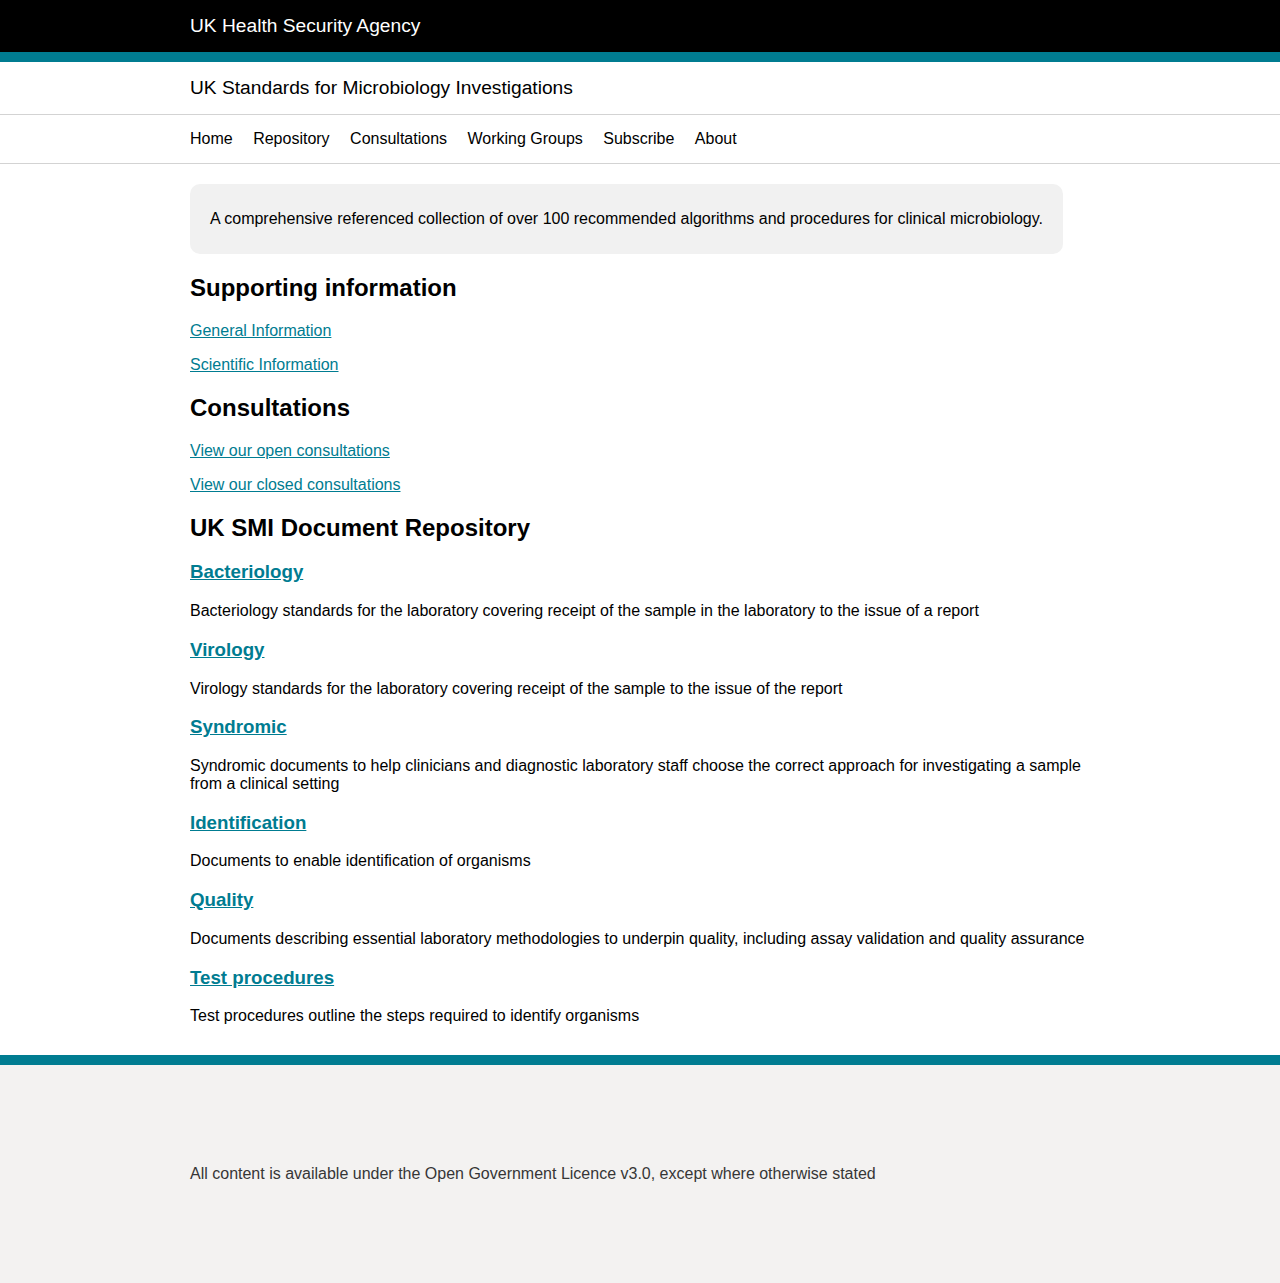
<file: index.html>
<html lang="en">

<head>
    <meta charset="UTF-8">
    <meta http-equiv="X-UA-Compatible" content="IE=edge">
    <meta name="viewport" content="width=device-width, initial-scale=1.0">
    <link rel="stylesheet" href="style.css">
    <title>UK Standards for Microbiology Investigations</title>
</head>

<body>
    <div id="page-header">
        <div id="ukhsa-bar">UK Health Security Agency</div>
        <div id="page-title">UK Standards for Microbiology Investigations</div>
        <div id="navbar">
            <ul>
                <li><a href="index.html">Home</a></li>
                <li><a href="repository.html">Repository</a></li>
                <li><a href="#">Consultations</a></li>
                <li><a href="#">Working Groups</a></li>
                <li><a href="#">Subscribe</a></li>
                <li><a href="about.html">About</a></li>
            </ul>
        </div>
    </div>
    <div id="main">
        <div style="display: inline-block"; class="card">
            <!-- <img style="width: 300px; height: auto;" src="res/bact_image.jpg" title="A collage of several micro-organisms." /> -->
            <p>A comprehensive referenced collection of over 100 recommended algorithms and procedures for clinical microbiology.</p>
        </div>

        <div>
            <h2>Supporting information</h2>
            <div>
                <p><a href=https://www.gov.uk/guidance/uk-standards-for-microbiology-investigations-smi-quality-and-consistency-in-clinical-laboratories>General Information </a></p>
                <p><a href=https://www.gov.uk/guidance/uk-standards-for-microbiology-investigations-uk-smi-scientific-information>Scientific Information </a></p>
            </div>
        </div>

        <div>
            <h2>Consultations</h2>
            <div>
                <p><a href=https://www.gov.uk/search/policy-papers-and-consultations?keywords=microbiology%20investigation&content_store_document_type%5B%5D=open_consultations&organisations%5B%5D=uk-health-security-agency&organisations%5B%5D=public-health-england&order=updated-newest>View our open consultations</a></p>
                <p><a href=https://www.gov.uk/search/policy-papers-and-consultations?keywords=microbiology%20investigation&content_store_document_type%5B%5D=closed_consultations&organisations%5B%5D=uk-health-security-agency&organisations%5B%5D=public-health-england&order=updated-newest>View our closed consultations</a></p>
            </div>
        </div>

        <div>
            <h2>UK SMI Document Repository</h2>
            <h3><a href="bacteriology.html">Bacteriology</a></h3>
            Bacteriology standards for the laboratory covering receipt of the sample in the laboratory to the issue of a report

            <h3><a href="virology.html">Virology</a></h3>
            Virology standards for the laboratory covering receipt of the sample to the issue of the report

            <h3><a href="Syndromic.html">Syndromic</a></h3>
            Syndromic documents to help clinicians and diagnostic laboratory staff choose the correct approach for investigating a sample from a clinical setting

            <h3><a href="identification.html">Identification</a></h3>
            Documents to enable identification of organisms

            <h3><a href="quality.html">Quality</a></h3>
            Documents describing essential laboratory methodologies to underpin quality, including assay validation and quality assurance

            <h3><a href="#">Test procedures</a></h3>
            Test procedures outline the steps required to identify organisms
        </div>
    </div>
    <footer>
        All content is available under the Open Government Licence v3.0, except where otherwise stated
    </footer>

</body>

</html>
</file>
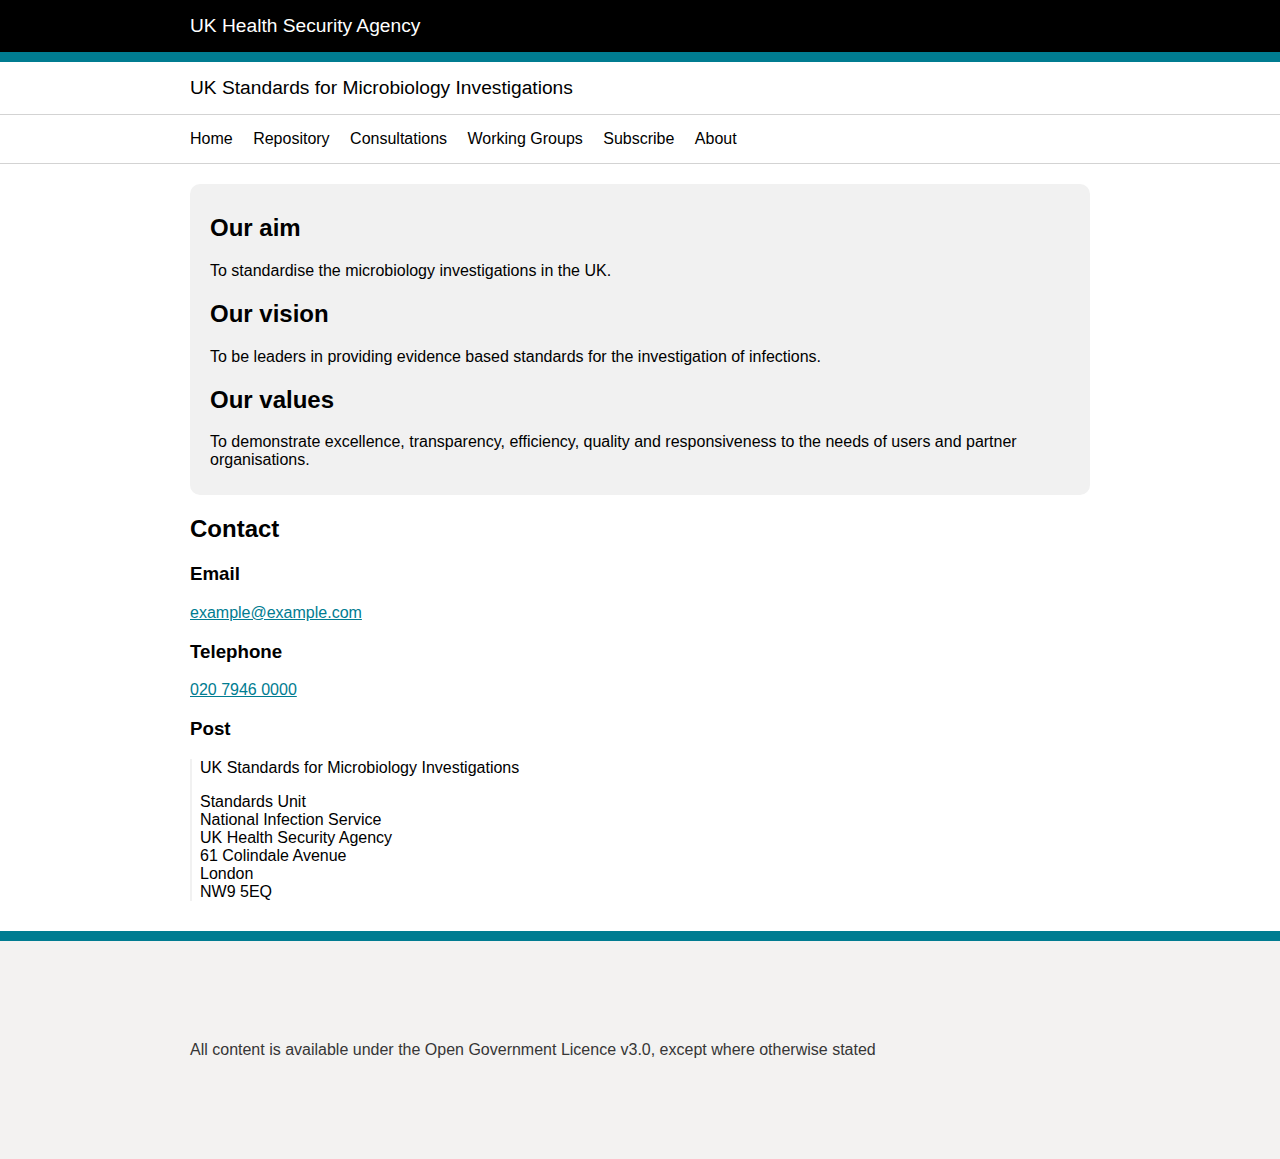
<file: about.html>
<html lang="en">

<head>
    <meta charset="UTF-8">
    <meta http-equiv="X-UA-Compatible" content="IE=edge">
    <meta name="viewport" content="width=device-width, initial-scale=1.0">
    <link rel="stylesheet" href="style.css">
    <title>About - UK Standards for Microbiology Investigations</title>
</head>

<body>
    <div id="page-header">
        <div id="ukhsa-bar">UK Health Security Agency</div>
        <div id="page-title">UK Standards for Microbiology Investigations</div>
        <div id="navbar">
            <ul>
                <li><a href="index.html">Home</a></li>
                <li><a href="repository.html">Repository</a></li>
                <li><a href="#">Consultations</a></li>
                <li><a href="#">Working Groups</a></li>
                <li><a href="#">Subscribe</a></li>
                <li><a href="#">About</a></li>
            </ul>
        </div>
    </div>
    <div id="main">
        <div class="card">
            <h2>Our aim</h2>
            <p>To standardise the microbiology investigations in the UK.</p>
            <h2>Our vision</h2>
            <p>To be leaders in providing evidence based standards for the investigation of infections.</p>
            <h2>Our values</h2>
            <p>To demonstrate excellence, transparency, efficiency, quality and responsiveness to the needs of users and partner organisations. </p>
        </div>
        <div>
            <h2>Contact</h2>
            <h3>Email</h3>
            <p><a href="mailto:example@example.com">example@example.com</a></p>
            <h3>Telephone</h3>
            <p><a href="tel:02079460000">020 7946 0000</a></p>
            <h3>Post</h3>
            <div style="border-left: 2px solid #f1f1f1; padding-left: 0.5em;">
                <p>UK Standards for Microbiology Investigations</p>
                Standards Unit
                <br>National Infection Service
                <br>UK Health Security Agency
                <br>61 Colindale Avenue
                <br>London
                <br>NW9 5EQ
            </div>
        </div>

    </div>
    <footer>
        All content is available under the Open Government Licence v3.0, except where otherwise stated
    </footer>

</body>

</html>
</file>
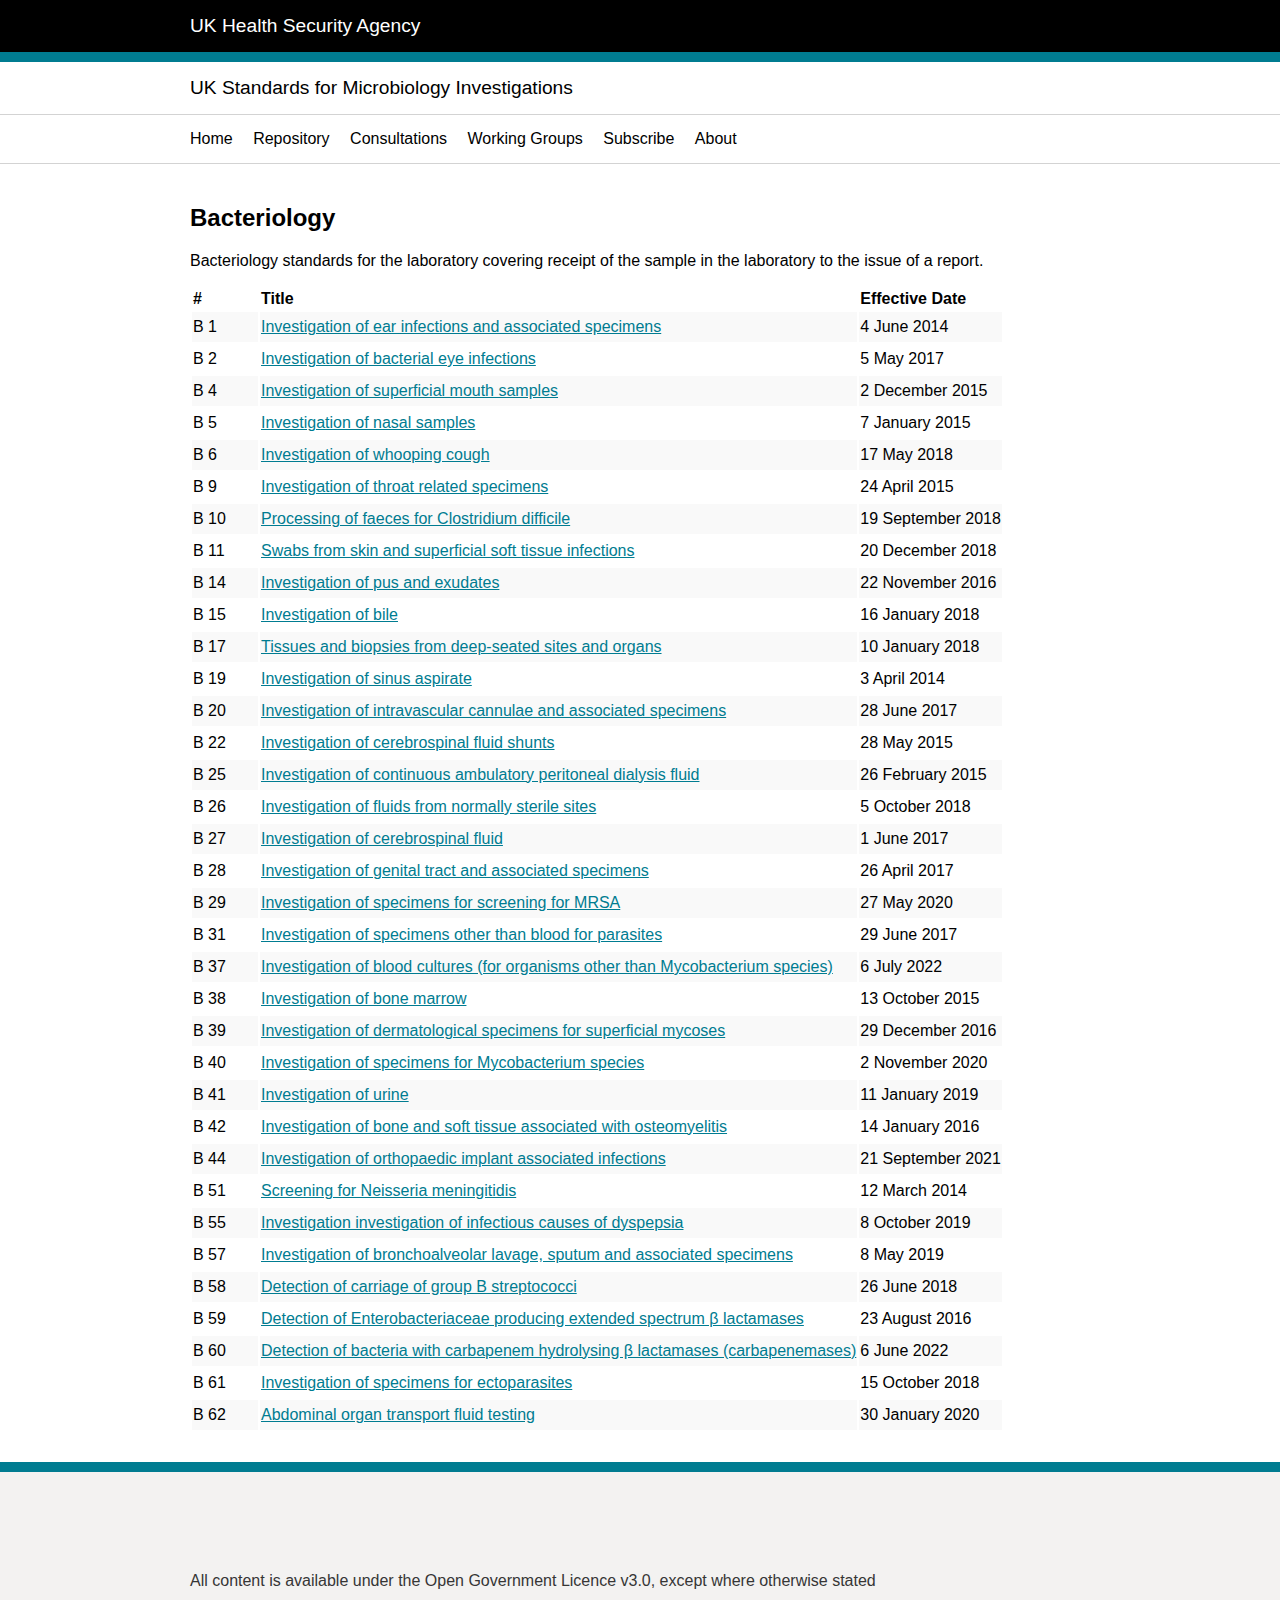
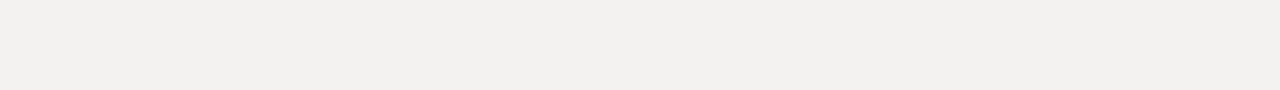
<file: bacteriology.html>
<html lang="en">

<head>
    <meta charset="UTF-8">
    <meta http-equiv="X-UA-Compatible" content="IE=edge">
    <meta name="viewport" content="width=device-width, initial-scale=1.0">
    <link rel="stylesheet" href="style.css">
    <title>Bacteriology - UK Standards for Microbiology Investigations</title>
</head>

<body>
    <div id="page-header">
        <div id="ukhsa-bar">UK Health Security Agency</div>
        <div id="page-title">UK Standards for Microbiology Investigations</div>
        <div id="navbar">
            <ul>
                <li><a href="index.html">Home</a></li>
                <li><a href="repository.html">Repository</a></li>
                <li><a href="#">Consultations</a></li>
                <li><a href="#">Working Groups</a></li>
                <li><a href="#">Subscribe</a></li>
                <li><a href="about.html">About</a></li>
            </ul>
        </div>
    </div>
    <div id="main">
        <div class="blurb">
            <!-- <img style="width: 300px; height: auto;" src="res/bact_image.jpg" title="A collage of several micro-organisms." /> -->
            <h2>Bacteriology</h2>
            <p>Bacteriology standards for the laboratory covering receipt of the sample in the laboratory to the issue of a report.</p>
        </div>

        <div>
            <table class="uksmi-table">
                <tr>
                    <th>#</th>
                    <th>Title</th>
                    <th>Effective Date</th>
                </tr>
                <tr>
                    <td>B 1</td>
                    <td><a href="bacteriology/B 1i9.pdf"> Investigation of ear infections and associated specimens  </a></td>
                    <td>4 June 2014</td>
                </tr>
                <tr>
                    <td>B 2</td>
                    <td><a href="bacteriology/B 14i6.2.pdf"> Investigation of bacterial eye infections </a></td>
                    <td>5 May 2017</td>
                </tr>
                <tr>
                    <td>B 4</td>
                    <td><a href="bacteriology/B_4i7.1.pdf"> Investigation of superficial mouth samples  </a></td>
                    <td>2 December 2015</td>
                </tr>
                <tr>
                    <td>B 5</td>
                    <td><a href="bacteriology/B 5i7.1.pdf"> Investigation of nasal samples </a></td>
                    <td>7 January 2015</td>
                </tr>
                <tr>
                    <td>B 6</td>
                    <td><a href="bacteriology/B 6i9.pdf"> Investigation of whooping cough </a></td>
                    <td>17 May 2018</td>
                </tr>
                <tr>
                    <td>B 9</td>
                    <td><a href="bacteriology/B 9i9.pdf"> Investigation of throat related specimens </a></td>
                    <td>24 April 2015</td>
                </tr> 
                <tr>
                    <td>B 10</td>
                    <td><a href="bacteriology/B_10i1.7.pdf"> Processing of faeces for Clostridium difficile </a></td>
                    <td>19 September 2018</td>
                </tr>
                <tr>
                    <td>B 11</td>
                    <td><a href="bacteriology/B 11i6.5.pdf"> Swabs from skin and superficial soft tissue infections </a></td>
                    <td>20 December 2018</td>
                </tr>
                <tr>
                    <td>B 14</td>
                    <td><a href="bacteriology/B 14i6.2.pdf"> Investigation of pus and exudates </a></td>
                    <td>22 November 2016</td>
                </tr>
                <tr>
                    <td>B 15</td>
                    <td><a href="bacteriology/B_5i7.1.pdf"> Investigation of bile </a></td>
                    <td>16 January 2018</td>
                </tr>
                <tr>
                    <td>B 17</td>
                    <td><a href="bacteriology/B_17i6.3.pdf"> Tissues and biopsies from deep-seated sites and organs </a></td>
                    <td>10 January 2018</td>
                </tr>
                <tr>
                    <td>B 19</td>
                    <td><a href="bacteriology/B_19i7.3.pdf"> Investigation of sinus aspirate </a></td>
                    <td>3 April 2014</td>
                </tr>
                <tr>
                    <td>B 20</td>
                    <td><a href="bacteriology/B_20i6.1.pdf"> Investigation of intravascular cannulae and associated specimens </a></td>
                    <td>28 June 2017</td>
                </tr>
                <tr>
                    <td>B 22</td>
                    <td><a href="bacteriology/B_22i6.1.pdf"> Investigation of cerebrospinal fluid shunts </a></td>
                    <td>28 May 2015</td>
                </tr>
                <tr>
                    <td>B 25</td>
                    <td><a href="bacteriology/B_25i6.pdf"> Investigation of continuous ambulatory peritoneal dialysis fluid </a></td>
                    <td>26 February 2015</td>
                </tr>
                <tr>
                    <td>B 26</td>
                    <td><a href="bacteriology/B_26i6.2.docx"> Investigation of fluids from normally sterile sites </a></td>
                    <td>5 October 2018</td>
                </tr>
                <tr>
                    <td>B 27</td>
                    <td><a href="bacteriology/B_27i6.1.pdf"> Investigation of cerebrospinal fluid </a></td>
                    <td>1 June 2017</td>
                </tr>
                <tr>
                    <td>B 28</td>
                    <td><a href="bacteriology/B_28i4.6.pdf"> Investigation of genital tract and associated specimens </a></td>
                    <td>26 April 2017</td>
                </tr>
                <tr>
                    <td>B 29</td>
                    <td><a href="bacteriology/B_29i7.pdf"> Investigation of specimens for screening for MRSA </a></td>
                    <td>27 May 2020</td>
                </tr>
                <tr>
                    <td>B 31</td>
                    <td><a href="bacteriology/B31i5.1pdf"> Investigation of specimens other than blood for parasites </a></td>
                    <td>29 June 2017</td>
                </tr>
                <tr>
                    <td>B 37</td>
                    <td><a href="bacteriology/B_37i8.2.pdf"> Investigation of blood cultures (for organisms other than Mycobacterium
                            species) </a></td>
                    <td>6 July 2022</td>
                </tr>
                <tr>
                    <td>B 38</td>
                    <td><a href="bacteriology/B_38i2.pdf"> Investigation of bone marrow </a></td>
                    <td>13 October 2015</td>
                </tr>
                <tr>
                    <td>B 39</td>
                    <td><a href="bacteriology/B_39i3.1.pdf"> Investigation of dermatological specimens for superficial mycoses </a></td>
                    <td>29 December 2016</td>
                </tr>
                <tr>
                    <td>B 40</td>
                    <td><a href="bacteriology/B_40i7.3.pdf"> Investigation of specimens for Mycobacterium species </a></td>
                    <td>2 November 2020</td>
                </tr>
                <tr>
                    <td>B 41</td>
                    <td><a href="bacteriology/B_41i8.7.pdf"> Investigation of urine </a></td>
                    <td>11 January 2019</td>
                </tr>
                <tr>
                    <td>B 42</td>
                    <td><a href="bacteriology/B_42i2.pdf"> Investigation of bone and soft tissue associated with osteomyelitis </a></td>
                    <td>14 January 2016</td>
                </tr>
                <tr>
                    <td>B 44</td>
                    <td><a href="bacteriology/B_44i2.1.pdf"> Investigation of orthopaedic implant associated infections </a></td>
                    <td>21 September 2021</td>
                </tr>
                <tr>
                    <td>B 51</td>
                    <td><a href="bacteriology/B 9i9.pdf"> Screening for Neisseria meningitidis </a></td>
                    <td>12 March 2014</td>
                </tr>
                <tr>
                    <td>B 55</td>
                    <td><a href="bacteriology/B_55i7.pdf"> Investigation investigation of infectious causes of dyspepsia </a></td>
                    <td>8 October 2019</td>
                </tr>
                <tr>
                    <td>B 57</td>
                    <td><a href="bacteriology/B_57i7.pdf"> Investigation of bronchoalveolar lavage, sputum and associated specimens </a>
                    </td>
                    <td>8 May 2019</td>
                </tr>
                <tr>
                    <td>B 58</td>
                    <td><a href="bacteriology/B_58i3.1.odt"> Detection of carriage of group B streptococci </a></td>
                    <td>26 June 2018</td>
                </tr>
                <tr>
                    <td>B 59</td>
                    <td><a href="bacteriology/B_59i4.1.pdf"> Detection of Enterobacteriaceae producing extended spectrum β lactamases
                        </a></td>
                    <td>23 August 2016</td>
                </tr>
                <tr>
                    <td>B 60</td>
                    <td><a href="bacteriology/B_60i3.1.pdf"> Detection of bacteria with carbapenem hydrolysing β lactamases
                            (carbapenemases) </a></td>
                    <td>6 June 2022</td>
                </tr>
                <tr>
                    <td>B 61</td>
                    <td><a href="bacteriology/B_61i2.2.docx"> Investigation of specimens for ectoparasites </a></td>
                    <td>15 October 2018</td>
                </tr>
                <tr>
                    <td>B 62</td>
                    <td><a href="bacteriology/B_62i1.pdf"> Abdominal organ transport fluid testing </a></td>
                    <td>30 January 2020</td>
                </tr>
            </table>
        </div>
    </div>
    <footer>
        All content is available under the Open Government Licence v3.0, except where otherwise stated
    </footer>

</body>

</html>
</file>
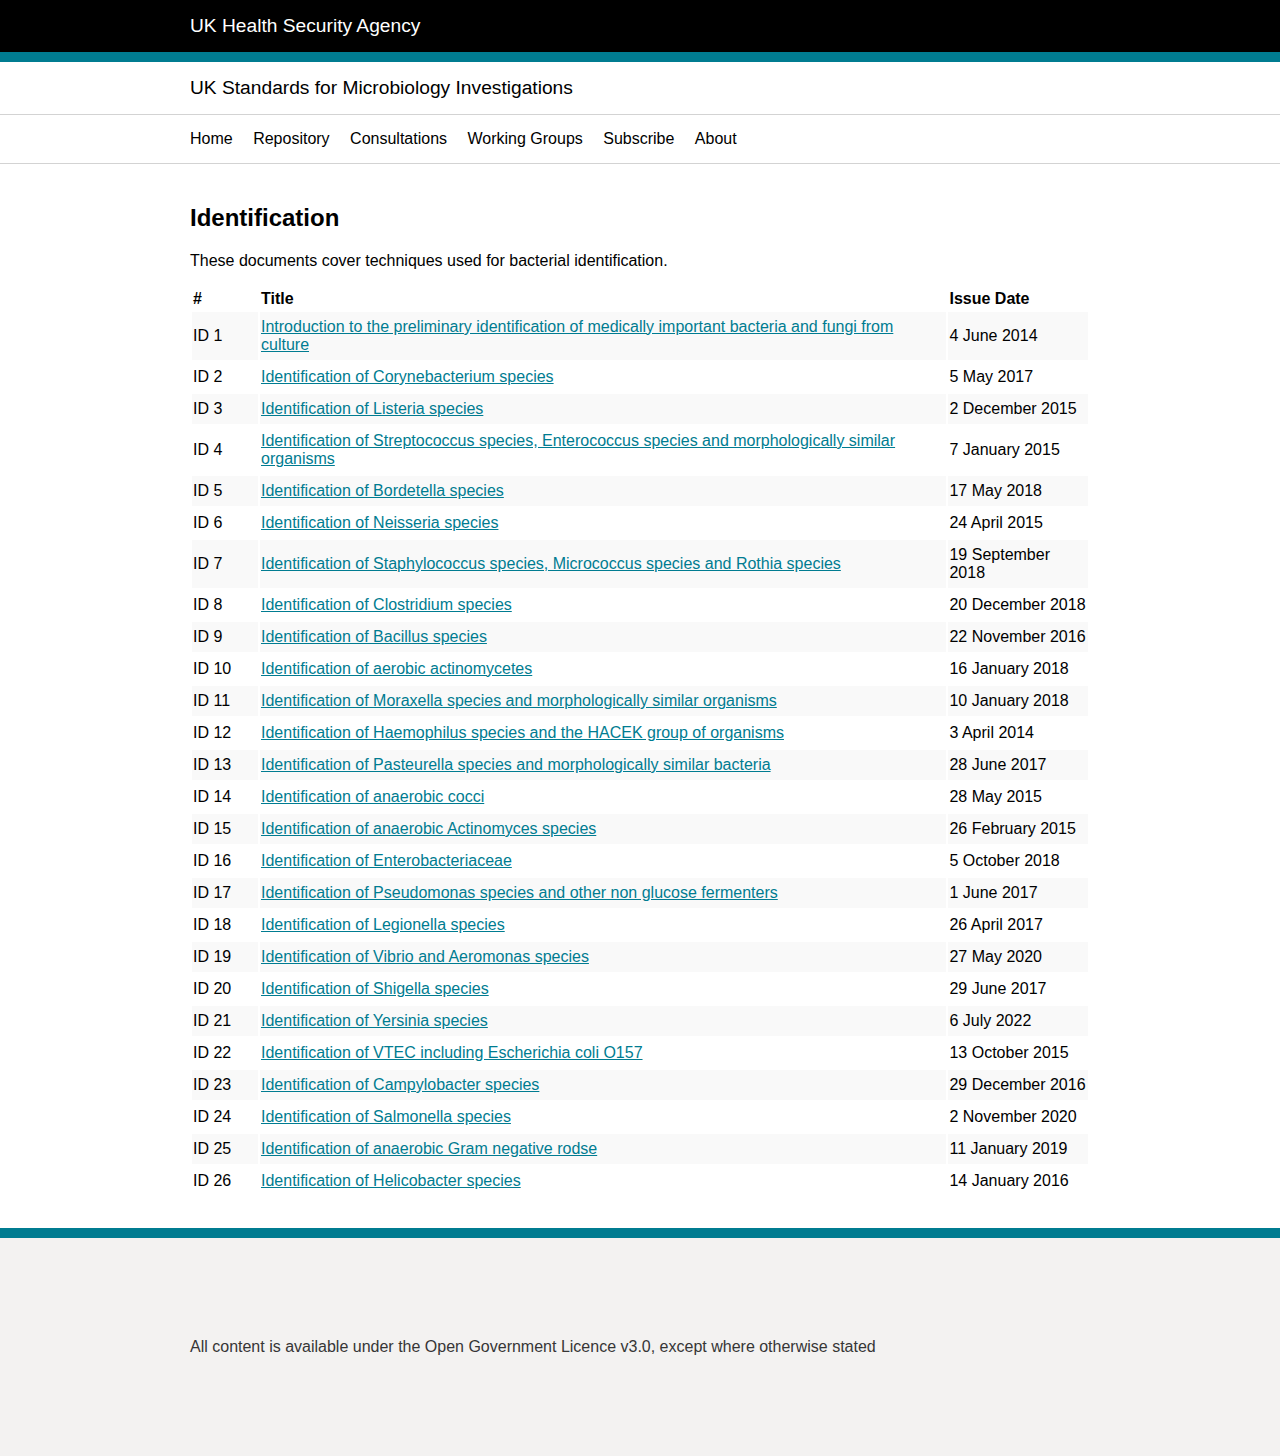
<file: identification.html>
<html lang="en">

<head>
    <meta charset="UTF-8">
    <meta http-equiv="X-UA-Compatible" content="IE=edge">
    <meta name="viewport" content="width=device-width, initial-scale=1.0">   
    <link rel="stylesheet" href="style.css">
    <title>Identification - UK Standards for Microbiology Investigations</title>
</head>

<body>
        <div id="page-header">
        <div id="ukhsa-bar">UK Health Security Agency</div>
        <div id="page-title">UK Standards for Microbiology Investigations</div>
        <div id="navbar">
            <ul>
                <li><a href="index.html">Home</a></li>
                <li><a href="repository.html">Repository</a></li>
                <li><a href="#">Consultations</a></li>
                <li><a href="#">Working Groups</a></li>
                <li><a href="#">Subscribe</a></li>
                <li><a href="about.html">About</a></li>
            </ul>
        </div>
    </div>
    <div id="main">
        <div class="blurb">
            <!-- <img style="width: 300px; height: auto;" src="res/bact_image.jpg" title="A collage of several micro-organisms." /> -->
            <h2>Identification</h2>
            <p>These documents cover techniques used for bacterial identification.</p>
        </div>

        <div>
            <table class="uksmi-table">
                <tr>
                    <th>#</th>
                    <th>Title</th>
                    <th>Issue Date</th>
                </tr>
                <tr>
                    <td>ID 1</td>
                    <td><a href="Identification/ID_1i3.pdf"> Introduction to the preliminary identification of medically important bacteria and fungi from culture  </a></td>
                    <td>4 June 2014</td>
                </tr>
                <tr>
                    <td>ID 2</td>
                    <td><a href="Identification/ID_2i4.1.pdf"> Identification of Corynebacterium species </a></td>
                    <td>5 May 2017</td>
                </tr>
                <tr>
                    <td>ID 3</td>
                    <td><a href="Identification/UK_SMI_ID_03i4.1.pdf"> Identification of Listeria species  </a></td>
                    <td>2 December 2015</td>
                </tr>
                <tr>
                    <td>ID 4</td>
                    <td><a href="Identification/ID_4i4.pdf"> Identification of Streptococcus species, Enterococcus species and morphologically similar organisms </a></td>
                    <td>7 January 2015</td>
                </tr>
                <tr>
                    <td>ID 5</td>
                    <td><a href="Identification/ID_5i4.pdf"> Identification of Bordetella species </a></td>
                    <td>17 May 2018</td>
                </tr>
                <tr>
                    <td>ID 6</td>
                    <td><a href="Identification/ID_6i3.pdf"> Identification of Neisseria species </a></td>
                    <td>24 April 2015</td>
                </tr> 
                <tr>
                    <td>ID 7</td>
                    <td><a href="Identification/UK_SMI_ID_07i4.pdf"> Identification of Staphylococcus species, Micrococcus species and Rothia species </a></td>
                    <td>19 September 2018</td>
                </tr>
                <tr>
                    <td>ID 8</td>
                    <td><a href="Identification/ID_8i4.1.pdf"> Identification of Clostridium species </a></td>
                    <td>20 December 2018</td>
                </tr>
                <tr>
                    <td>ID 9</td>
                    <td><a href="Identification/ID_9i3.1.pdf"> Identification of Bacillus species </a></td>
                    <td>22 November 2016</td>
                </tr>
                <tr>
                    <td>ID 10</td>
                    <td><a href="Identification/ID_10i2.2.pdf"> Identification of aerobic actinomycetes </a></td>
                    <td>16 January 2018</td>
                </tr>
                <tr>
                    <td>ID 11</td>
                    <td><a href="Identification/ID_11i3.pdf"> Identification of Moraxella species and morphologically similar organisms </a></td>
                    <td>10 January 2018</td>
                </tr>
                <tr>
                    <td>ID 12</td>
                    <td><a href="Identification/UK_SMI_ID_12i4.pdf"> Identification of Haemophilus species and the HACEK group of organisms </a></td>
                    <td>3 April 2014</td>
                </tr>
                <tr>
                    <td>ID 13</td>
                    <td><a href="Identification/ID_13i3.pdf"> Identification of Pasteurella species and morphologically similar bacteria </a></td>
                    <td>28 June 2017</td>
                </tr>
                <tr>
                    <td>ID 14</td>
                    <td><a href="Identification/ID_14i3.pdf"> Identification of anaerobic cocci </a></td>
                    <td>28 May 2015</td>
                </tr>
                <tr>
                    <td>ID 15</td>
                    <td><a href="Identification/ID_15i2.pdf"> Identification of anaerobic Actinomyces species </a></td>
                    <td>26 February 2015</td>
                </tr>
                <tr>
                    <td>ID 16</td>
                    <td><a href="Identification/ID_16i4.pdf"> Identification of Enterobacteriaceae</a></td>
                    <td>5 October 2018</td>
                </tr>
                <tr>
                    <td>ID 17</td>
                    <td><a href="Identification/ID_17i3.pdf"> Identification of Pseudomonas species and other non glucose fermenters </a></td>
                    <td>1 June 2017</td>
                </tr>
                <tr>
                    <td>ID 18</td>
                    <td><a href="Identification/ID_18i3.pdf"> Identification of Legionella species</a></td>
                    <td>26 April 2017</td>
                </tr>
                <tr>
                    <td>ID 19</td>
                    <td><a href="Identification/ID_19i3.pdf"> Identification of Vibrio and Aeromonas species </a></td>
                    <td>27 May 2020</td>
                </tr>
                <tr>
                    <td>ID 20</td>
                    <td><a href="#"> Identification of Shigella species </a></td>
                    <td>29 June 2017</td>
                </tr>
                <tr>
                    <td>ID 21</td>
                    <td><a href="Identification/ID_21i3.pdf"> Identification of Yersinia species </a></td>
                    <td>6 July 2022</td>
                </tr>
                <tr>
                    <td>ID 22</td>
                    <td><a href="Identification/ID_22i4.pdf"> Identification of VTEC including Escherichia coli O157</a></td>
                    <td>13 October 2015</td>
                </tr>
                <tr>
                    <td>ID 23</td>
                    <td><a href="Identification/ID_23i3.1.pdf"> Identification of Campylobacter species </a></td>
                    <td>29 December 2016</td>
                </tr>
                <tr>
                    <td>ID 24</td>
                    <td><a href="Identification/ID_24i4.pdf"> Identification of Salmonella species </a></td>
                    <td>2 November 2020</td>
                </tr>
                <tr>
                    <td>ID 25</td>
                    <td><a href="Identification/ID_25i2.pdf"> Identification of anaerobic Gram negative rodse </a></td>
                    <td>11 January 2019</td>
                </tr>
                <tr>
                    <td>ID 26</td>
                    <td><a href="Identification/ID_26i3.pdf"> Identification of Helicobacter species </a></td>
                    <td>14 January 2016</td>
                </tr>
            </table>
        </div>
    </div>
    <footer>
        All content is available under the Open Government Licence v3.0, except where otherwise stated
    </footer>

</body>
</html>
</file>
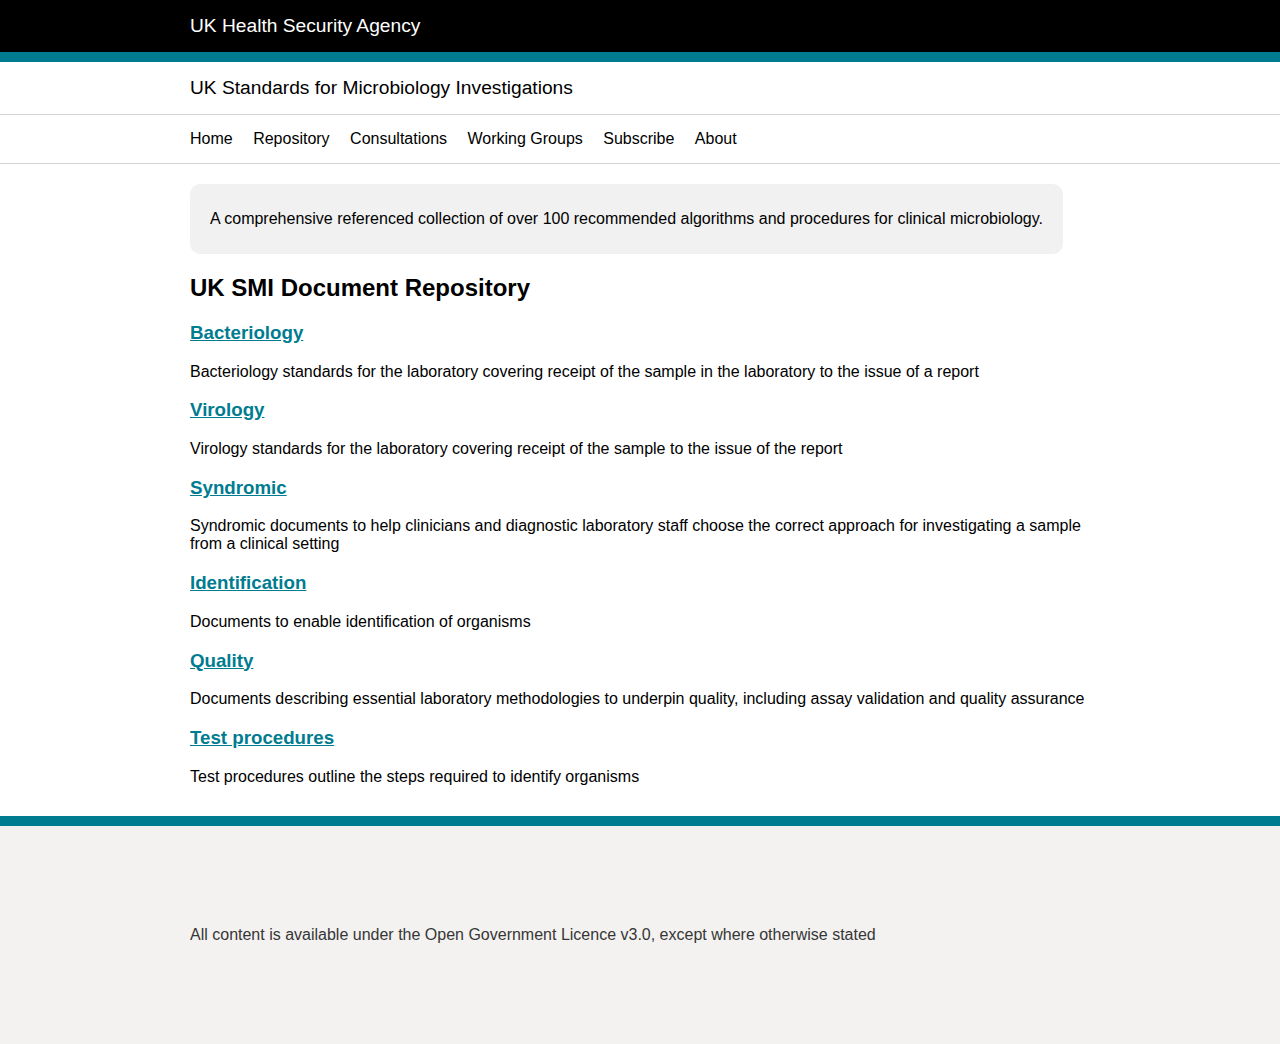
<file: repository.html>
<html lang="en">

<head>
    <meta charset="UTF-8">
    <meta http-equiv="X-UA-Compatible" content="IE=edge">
    <meta name="viewport" content="width=device-width, initial-scale=1.0">
    <link rel="stylesheet" href="style.css">
    <title>UK Standards for Microbiology Investigations</title>
</head>

<body>
    <div id="page-header">
        <div id="ukhsa-bar">UK Health Security Agency</div>
        <div id="page-title">UK Standards for Microbiology Investigations</div>
        <div id="navbar">
            <ul>
                <li><a href="index.html">Home</a></li>
                <li><a href="#">Repository</a></li>
                <li><a href="#">Consultations</a></li>
                <li><a href="#">Working Groups</a></li>
                <li><a href="#">Subscribe</a></li>
                <li><a href="about.html">About</a></li>
            </ul>
        </div>
    </div>
    <div id="main">
        <div style="display: inline-block"; class="card">
            <!-- <img style="width: 300px; height: auto;" src="res/bact_image.jpg" title="A collage of several micro-organisms." /> -->
            <p>A comprehensive referenced collection of over 100 recommended algorithms and procedures for clinical microbiology.</p>
        </div>
        <div>
            <h2>UK SMI Document Repository</h2>
            <h3><a href="bacteriology.html">Bacteriology</a></h3>
            Bacteriology standards for the laboratory covering receipt of the sample in the laboratory to the issue of a report

            <h3><a href="virology.html">Virology</a></h3>
            Virology standards for the laboratory covering receipt of the sample to the issue of the report

            <h3><a href="#">Syndromic</a></h3>
            Syndromic documents to help clinicians and diagnostic laboratory staff choose the correct approach for investigating a sample from a clinical setting

            <h3><a href="identification.html">Identification</a></h3>
            Documents to enable identification of organisms

            <h3><a href="quality.html">Quality</a></h3>
            Documents describing essential laboratory methodologies to underpin quality, including assay validation and quality assurance

            <h3><a href="#">Test procedures</a></h3>
            Test procedures outline the steps required to identify organisms
        </div>
    </div>
    <footer>
        All content is available under the Open Government Licence v3.0, except where otherwise stated
    </footer>

</body>

</html>
</file>
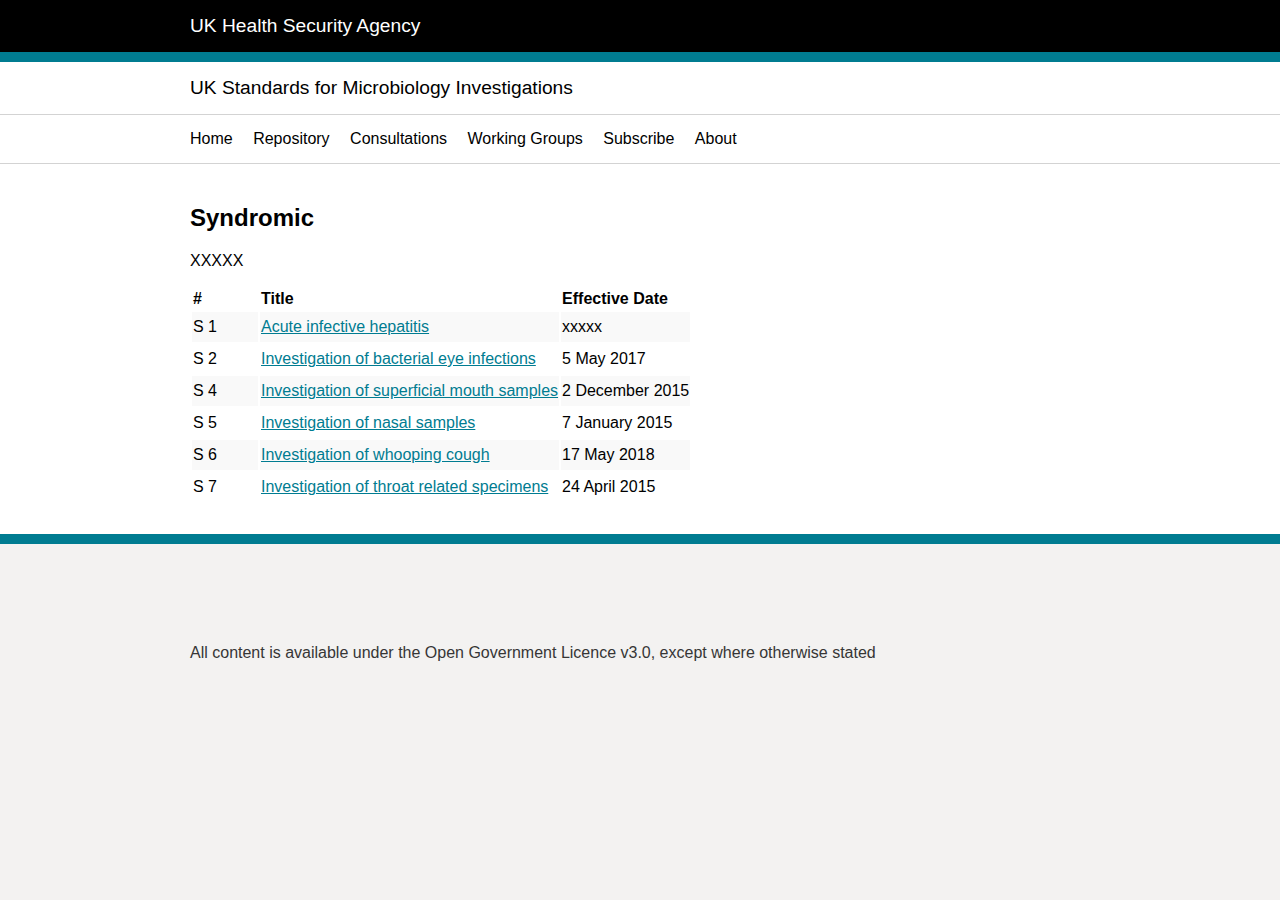
<file: Syndromic.html>
<html lang="en">

<head>
    <meta charset="UTF-8">
    <meta http-equiv="X-UA-Compatible" content="IE=edge">
    <meta name="viewport" content="width=device-width, initial-scale=1.0">
    <link rel="stylesheet" href="style.css">
    <title>Syndromic - UK Standards for Microbiology Investigations</title>
</head>

<body>
    <div id="page-header">
        <div id="ukhsa-bar">UK Health Security Agency</div>
        <div id="page-title">UK Standards for Microbiology Investigations</div>
        <div id="navbar">
            <ul>
                <li><a href="index.html">Home</a></li>
                <li><a href="repository.html">Repository</a></li>
                <li><a href="#">Consultations</a></li>
                <li><a href="#">Working Groups</a></li>
                <li><a href="#">Subscribe</a></li>
                <li><a href="about.html">About</a></li>
            </ul>
        </div>
    </div>
    <div id="main">
        <div class="blurb">
            <!-- <img style="width: 300px; height: auto;" src="res/bact_image.jpg" title="A collage of several micro-organisms." /> -->
            <h2>Syndromic</h2>
            <p>XXXXX</p>
        </div>

        <div>
            <table class="uksmi-table">
                <tr>
                    <th>#</th>
                    <th>Title</th>
                    <th>Effective Date</th>
                </tr>
                <tr>
                    <td>S 1</td>
                    <td><a href="#"> Acute infective hepatitis </a></td>
                    <td>xxxxx</td>
                </tr>
                <tr>
                    <td>S 2</td>
                    <td><a href="#"> Investigation of bacterial eye infections </a></td>
                    <td>5 May 2017</td>
                </tr>
                <tr>
                    <td>S 4</td>
                    <td><a href="#"> Investigation of superficial mouth samples  </a></td>
                    <td>2 December 2015</td>
                </tr>
                <tr>
                    <td>S 5</td>
                    <td><a href="#"> Investigation of nasal samples </a></td>
                    <td>7 January 2015</td>
                </tr>
                <tr>
                    <td>S 6</td>
                    <td><a href="#"> Investigation of whooping cough </a></td>
                    <td>17 May 2018</td>
                </tr>
                <tr>
                    <td>S 7</td>
                    <td><a href="#"> Investigation of throat related specimens </a></td>
                    <td>24 April 2015</td>
                </tr> 
            </table>
        </div>
    </div>
    <footer>
        All content is available under the Open Government Licence v3.0, except where otherwise stated
    </footer>

</body>

</html>
</file>
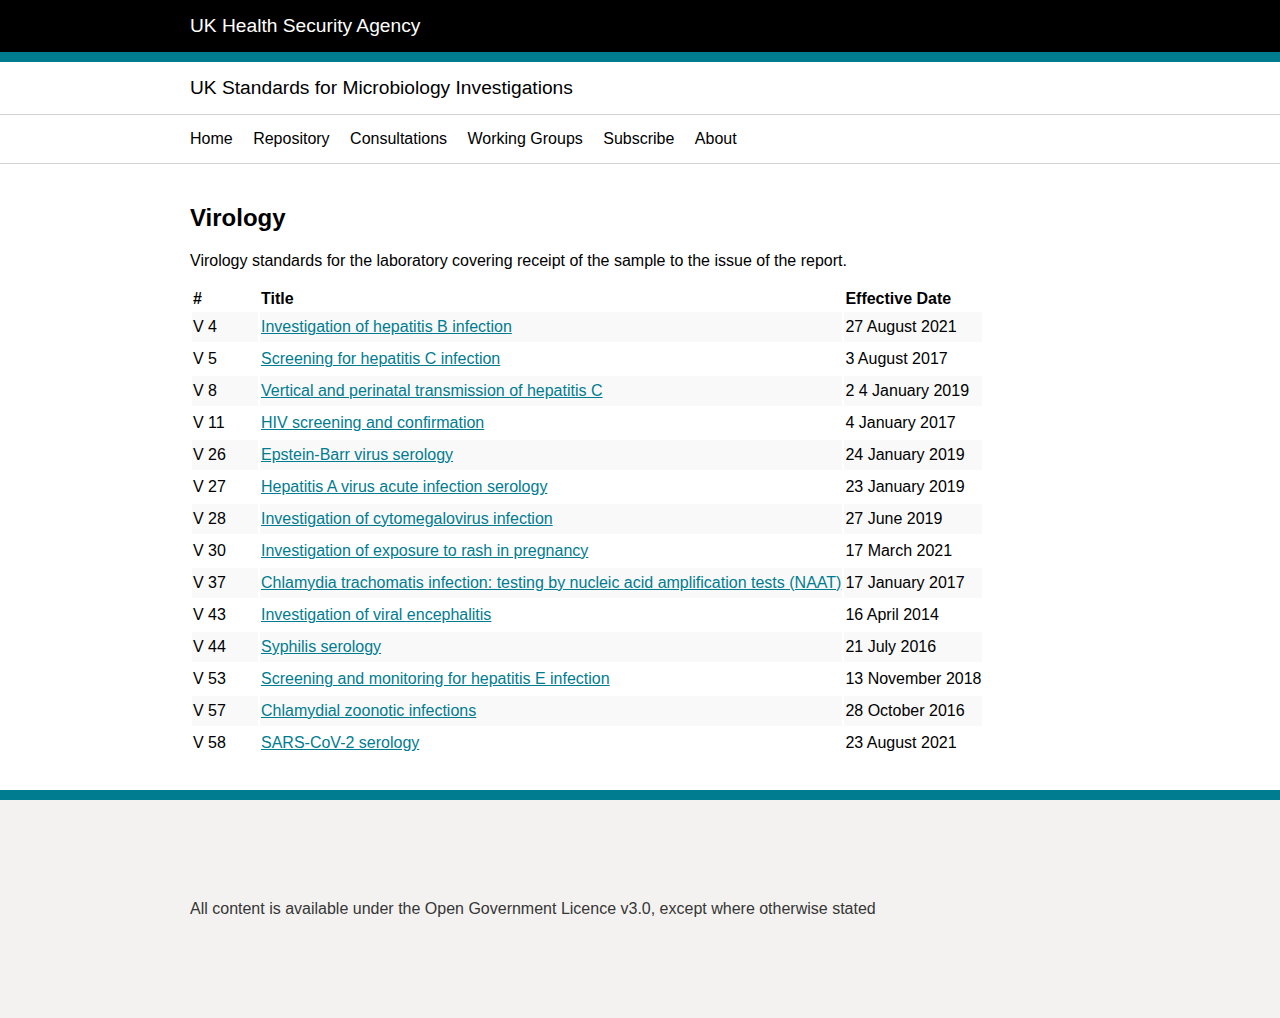
<file: virology.html>
<html lang="en">

<head>
    <meta charset="UTF-8">
    <meta http-equiv="X-UA-Compatible" content="IE=edge">
    <meta name="viewport" content="width=device-width, initial-scale=1.0">
    <link rel="stylesheet" href="style.css">
    <title>Virology - UK Standards for Microbiology Investigations</title>
</head>

<body>
    <div id="page-header">
        <div id="ukhsa-bar">UK Health Security Agency</div>
        <div id="page-title">UK Standards for Microbiology Investigations</div>
        <div id="navbar">
            <ul>
                <li><a href="index.html">Home</a></li>
                <li><a href="repository.html">Repository</a></li>
                <li><a href="#">Consultations</a></li>
                <li><a href="#">Working Groups</a></li>
                <li><a href="#">Subscribe</a></li>
                <li><a href="about.html">About</a></li>
            </ul>
        </div>
    </div>
    <div id="main">
        <div class="blurb">
            <!-- <img style="width: 300px; height: auto;" src="res/bact_image.jpg" title="A collage of several micro-organisms." /> -->
            <h2>Virology</h2>
            <p>Virology standards for the laboratory covering receipt of the sample to the issue of the report.</p>
        </div>

        <div>
            <table class="uksmi-table">
                <tr>
                    <th>#</th>
                    <th>Title</th>
                    <th>Effective Date</th>
                </tr>
                <tr>
                    <td>V 4</td>
                    <td><a href="virology/V 4i6.1.pdf"> Investigation of hepatitis B infection  </a></td>
                    <td>27 August 2021</td>
                </tr>
                <tr>
                    <td>V 5</td>
                    <td><a href="virology/V 5i7.pdf"> Screening for hepatitis C infection </a></td>
                    <td>3 August 2017</td>
                </tr>
                <tr>
                    <td>V 8</td>
                    <td><a href="virology/V 8i3.pdf">  Vertical and perinatal transmission of hepatitis C  </a></td>
                    <td>2 4 January 2019</td>
                </tr>
                <tr>
                    <td>V 11</td>
                    <td><a href="virology/V 11i4.1.pdf"> HIV screening and confirmation </a></td>
                    <td>4 January 2017</td>
                </tr>
                <tr>
                    <td>V 26</td>
                    <td><a href="virology/V 26i6.pdf"> Epstein-Barr virus serology </a></td>
                    <td>24 January 2019</td>
                </tr>
                <tr>
                    <td>V 27</td>
                    <td><a href="virology/V 27i4.pdf"> Hepatitis A virus acute infection serology </a></td>
                    <td>23 January 2019</td>
                </tr>   
                <tr>
                    <td>V 28</td>
                    <td><a href="virology/V 28i4.pdf"> Investigation of cytomegalovirus infection </a></td>
                    <td>27 June 2019</td>
                </tr>  
                    <tr>
                    <td>V 30</td>
                    <td><a href="virology/V 30i6.pdf"> Investigation of exposure to rash in pregnancy </a></td>
                    <td>17 March 2021</td>
                </tr>
                    <tr>
                    <td>V 37</td>
                    <td><a href="virology/V 37i4.pdf"> Chlamydia trachomatis infection: testing by nucleic acid amplification tests (NAAT) </a></td>
                    <td>17 January 2017</td>
                </tr>  
                    <tr>
                    <td>V 43</td>
                    <td><a href="virology/V 43i2.3.pdf"> Investigation of viral encephalitis </a></td>
                    <td>16 April 2014</td>
                </tr>  
                    <tr>
                    <td>V 44</td>
                    <td><a href="virology/V 44i2.1.pdf"> Syphilis serology </a></td>
                    <td>21 July 2016</td>
                </tr>  
                    <tr>
                    <td>V 53</td>
                    <td><a href="virology/V 53i1.pdf"> Screening and monitoring for hepatitis E infection </a></td>
                    <td>13 November 2018</td>
                </tr>  
                    <tr>
                    <td>V 57</td>
                    <td><a href="virology/V 57i2.1.pdf"> Chlamydial zoonotic infections </a></td>
                    <td>28 October 2016</td>
                </tr>  
                    <tr>
                    <td>V 58</td>
                    <td><a href="virology/V 58i1.pdf"> SARS-CoV-2 serology </a></td>
                    <td>23 August 2021</td>
                </tr>  
            </table>
        </div>
    </div>
    <footer>
        All content is available under the Open Government Licence v3.0, except where otherwise stated
    </footer>

</body>

</html>
</file>
<file: style.css>
html{
  font-family: Arial, Helvetica, sans-serif;
}

body {
    background: #f3f2f1;
    margin: 0 auto;
}

#page-header{
  background: white;
}

#ukhsa-bar{
  background: black;
  color: white;
  font-size: larger;
  padding-bottom: 15px;
  padding-top: 15px;
  border-bottom: 10px solid #007c91;
}

#page-title{
  font-size: larger;
  padding-top: 15px;
  padding-bottom: 15px;
  border-bottom: 1px solid lightgray;
}

#navbar{
  border-bottom: 1px solid lightgray;
  display: flex;
}

#navbar ul{
  list-style-type: none;
  margin: 0;
  padding: 0;
  padding-top: 15px;
  padding-bottom: 15px;
}

#navbar ul li{
  display: inline-block;
  margin-right: 1em;
}

#navbar ul li a{
  text-decoration: none;
  color: black;
}

#navbar ul li:hover{
  text-decoration: underline;
}

#main{
  border-bottom: 10px solid #007c91;
  padding-top: 20px;
  padding-bottom: 30px;
  background: white;
}

footer{
  color: rgb(54, 54, 54);
  padding-top: 100px;
  padding-bottom: 100px;
}

a{
  color: #007c91;
}

.card{
  background: #f1f1f1;
  padding: 10px 20px;
  border-radius: 10px;
}

.uksmi-table td{
  padding-top: 6px;
  padding-bottom: 6px;
}

.uksmi-table tr:hover{
  background: #f1f1f1;
}

.uksmi-table tr:nth-child(even){
  background: #f9f9f9;
}

.uksmi-table th{
  padding-top: 2px;
  padding-bottom: 2px;
  text-align: left;
  min-width: 4em;
}

#ukhsa-bar, #main, #page-title, #navbar, footer{
  padding-left: 30px;
  padding-right: 30px;
}

@media only screen and (max-width: 400px){
  #navbar ul li{
    padding-top: 10px;
    padding-bottom: 10px;
  }
}

@media only screen and (min-width: 900px){
  #ukhsa-bar, #main, #page-title, #navbar, footer{
    padding-left: calc((100vw - 900px) / 2);
    padding-right: calc((100vw - 900px) / 2);
  }
}
</file>
